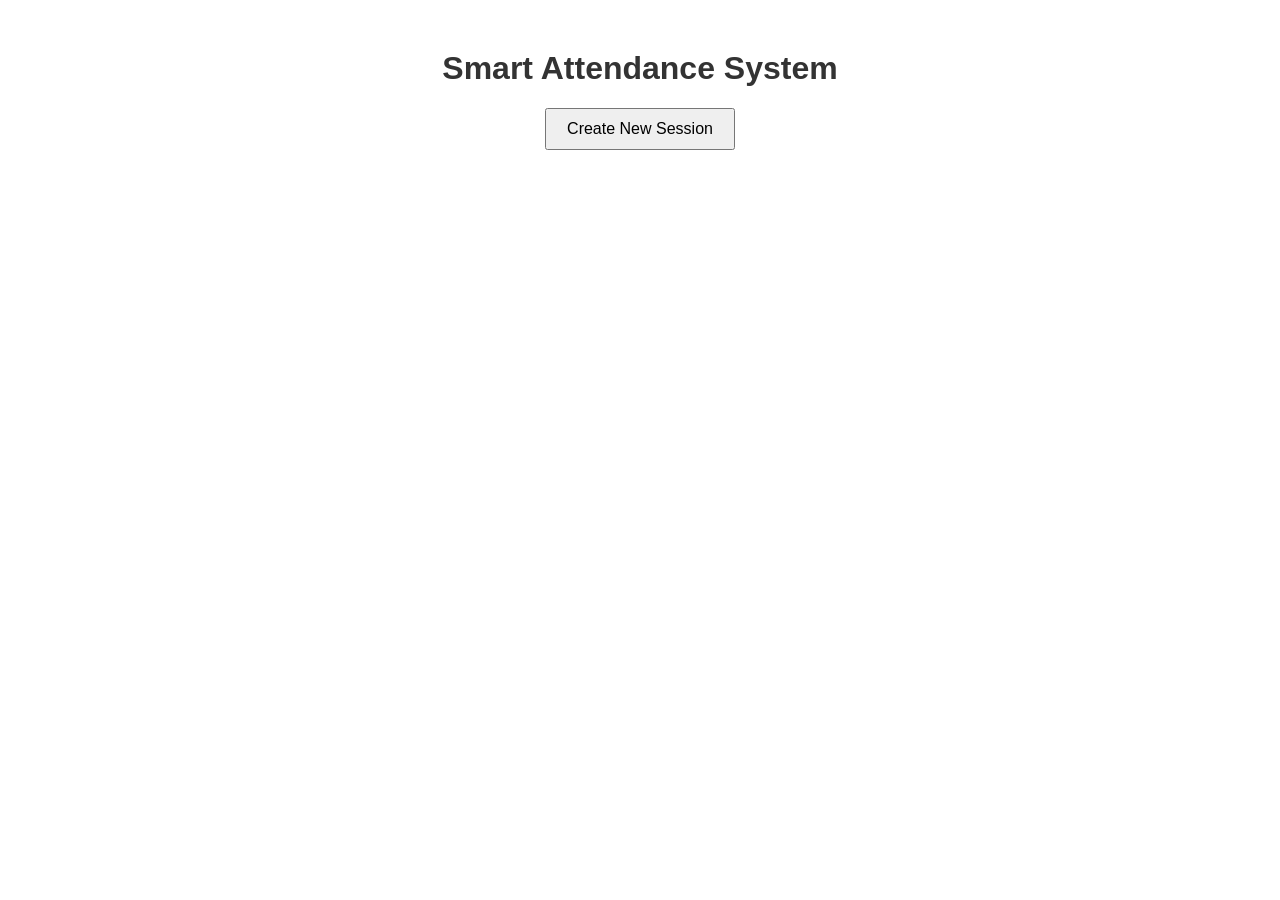
<file: templates/index.html>
<!DOCTYPE html>
<html>
<head>
    <title>Smart Attendance</title>
    <link rel="stylesheet" href="/static/style.css">
</head>
<body>

<h1>Smart Attendance System</h1>

<a href="/create_session">
    <button>Create New Session</button>
</a>

</body>
</html>
</file>
<file: static/style.css>
body {
    font-family: Arial;
    text-align: center;
    margin-top: 50px;
}

h1 {
    color: #333;
}

button {
    padding: 10px 20px;
    font-size: 16px;
    cursor: pointer;
}
</file>
